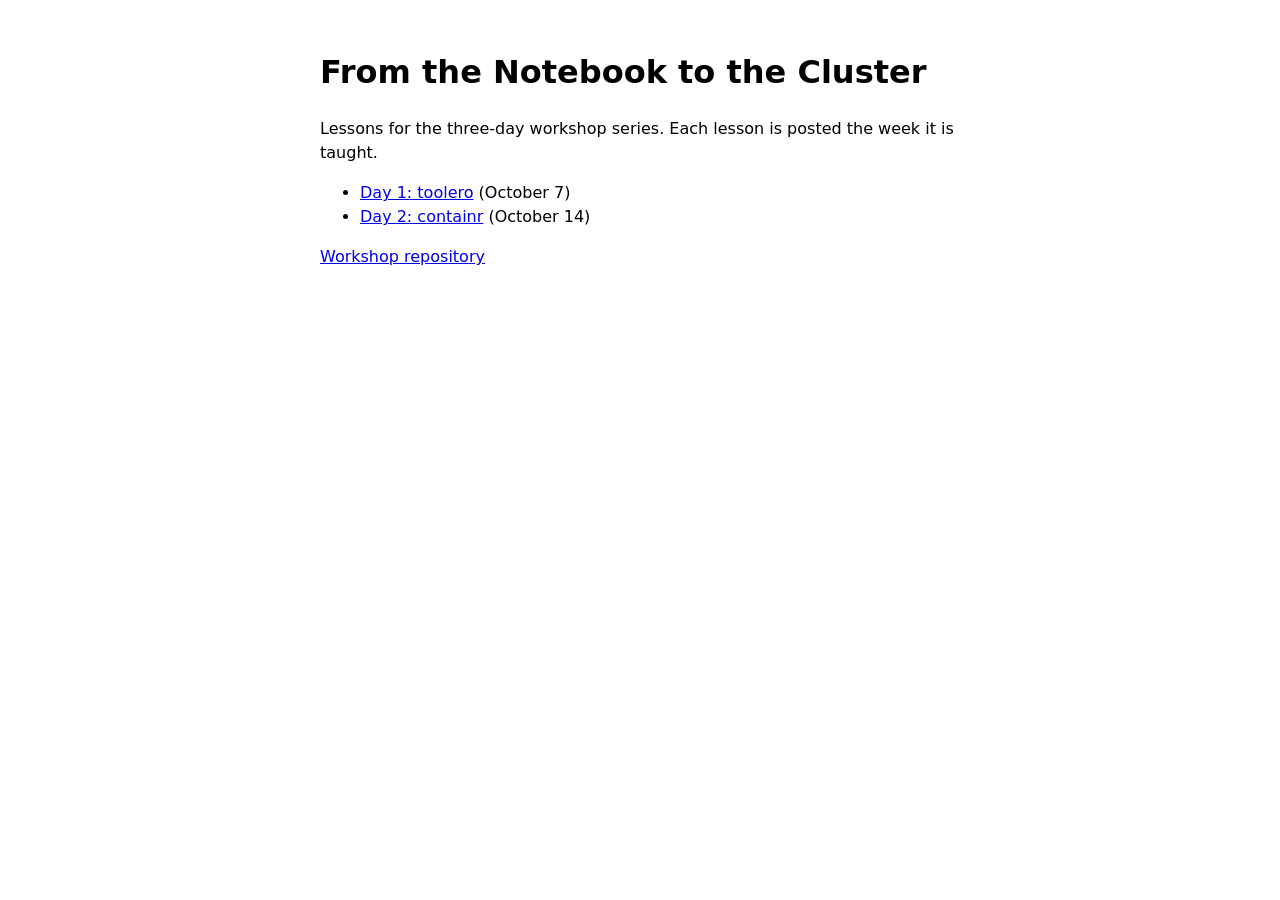
<file: docs/index.html>
<!doctype html>
<html lang="en">
<head>
  <meta charset="utf-8">
  <meta name="viewport" content="width=device-width, initial-scale=1">
  <title>From the Notebook to the Cluster</title>
  <style>
    body { font-family: system-ui, sans-serif; max-width: 40rem;
           margin: 3rem auto; padding: 0 1rem; line-height: 1.5; }
  </style>
</head>
<body>
  <h1>From the Notebook to the Cluster</h1>
  <p>Lessons for the three-day workshop series. Each lesson is posted the
     week it is taught.</p>
  <ul>
    <li><a href="day1-toolero.html">Day 1: toolero</a> (October 7)</li>
    <li><a href="day2-containr.html">Day 2: containr</a> (October 14)</li>
  </ul>
  <p><a href="https://github.com/erwinlares/n2c-workshop">Workshop repository</a></p>
</body>
</html>
</file>
